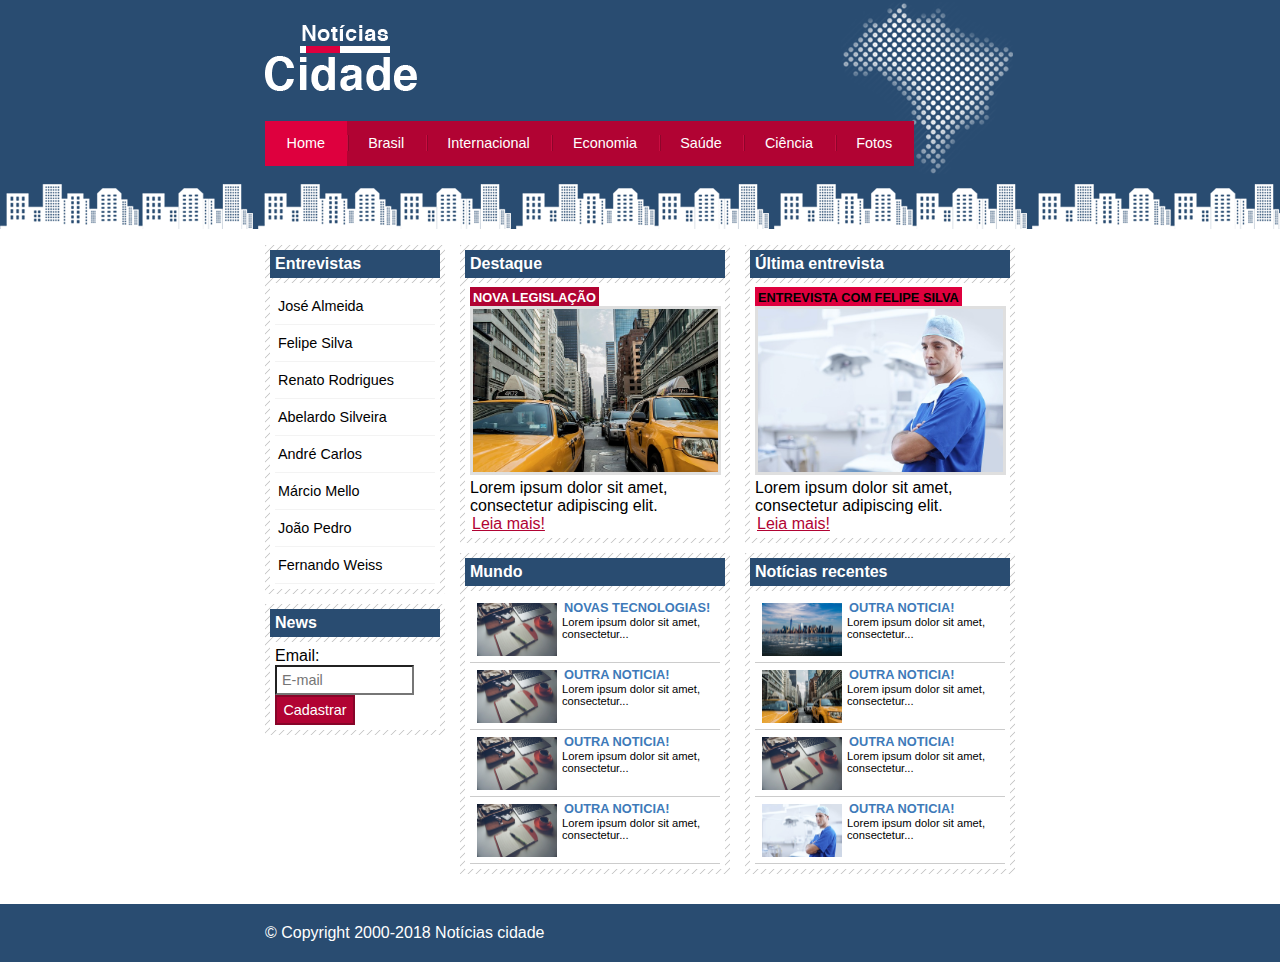
<file: index.html>
<!DOCTYPE html>
<html>
  <head>
    <title>Notícias cidade - Seu site de notícias</title>
    <meta charset="utf-8" />

    <!-- Estilo customizado -->
    <link rel="stylesheet" type="text/css" href="ESTILO/estilo.css" />
  </head>

  <body class="home">
    <!-- Início container -->
    <div id="container">
      <!-- Início topo -->
      <div id="topo">
        <h1 class="logo">Notícias cidade</h1>
        <ul id="navegacao">
          <li class="primeiro">
            <a id="home" href="index.html">Home</a>
          </li>
          <li>
            <a id="brasil" href="brasil.html">Brasil</a>
          </li>
          <li>
            <a id="internacional" href="#">Internacional</a>
          </li>
          <li>
            <a id="economia" href="#">Economia</a>
          </li>
          <li>
            <a id="saude" href="#">Saúde</a>
          </li>
          <li>
            <a id="ciencia" href="#">Ciência</a>
          </li>
          <li>
            <a id="fotos" href="fotos.html">Fotos</a>
          </li>
        </ul>
      </div>
      <!-- fim /topo -->

      <!-- Início conteudo -->
      <div id="conteudo">
        <div id="primario">
          <div class="caixa destaque">
            <h2>Destaque</h2>
            <div class="caixa-conteudo">
              <h3>Nova legislação</h3>
              <img
                class="imagem-principal"
                src="imagens/taxi.jpg"
                width="100%"
              />
              <p>Lorem ipsum dolor sit amet, consectetur adipiscing elit.</p>
              <a href="nova-legislacao.html">Leia mais!</a>
            </div>
          </div>

          <div class="caixa">
            <h2>Mundo</h2>
            <div class="caixa-conteudo">
              <ul id="lista-noticias">
                <li>
                  <a href="">
                    <img src="imagens/tecnologia.jpg" width="80" />
                    <h3>Novas tecnologias!</h3>
                    <p>Lorem ipsum dolor sit amet, consectetur...</p>
                  </a>
                </li>
                <li>
                  <a href="">
                    <img src="imagens/tecnologia.jpg" width="80" />
                    <h3>Outra Noticia!</h3>
                    <p>Lorem ipsum dolor sit amet, consectetur...</p>
                  </a>
                </li>
                <li>
                  <a href="">
                    <img src="imagens/tecnologia.jpg" width="80" />
                    <h3>Outra Noticia!</h3>
                    <p>Lorem ipsum dolor sit amet, consectetur...</p>
                  </a>
                </li>
                <li>
                  <a href="">
                    <img src="imagens/tecnologia.jpg" width="80" />
                    <h3>Outra Noticia!</h3>
                    <p>Lorem ipsum dolor sit amet, consectetur...</p>
                  </a>
                </li>
              </ul>
            </div>
          </div>
        </div>

        <div id="secundario">
          <div class="caixa entrevista">
            <h2>Última entrevista</h2>
            <div class="caixa-conteudo">
              <h3>Entrevista com felipe silva</h3>
              <img
                class="imagem-principal"
                src="imagens/doutor.jpg"
                width="100%"
              />
              <p>Lorem ipsum dolor sit amet, consectetur adipiscing elit.</p>
              <a href="">Leia mais!</a>
            </div>
          </div>

          <div class="caixa">
            <h2>Notícias recentes</h2>
            <div class="caixa-conteudo">
              <ul id="lista-noticias">
                <li>
                  <a href="">
                    <img src="imagens/cidade.jpg" width="80" />
                    <h3>Outra Noticia!</h3>
                    <p>Lorem ipsum dolor sit amet, consectetur...</p>
                  </a>
                </li>
                <li>
                  <a href="">
                    <img src="imagens/taxi.jpg" width="80" />
                    <h3>Outra Noticia!</h3>
                    <p>Lorem ipsum dolor sit amet, consectetur...</p>
                  </a>
                </li>
                <li>
                  <a href="">
                    <img src="imagens/tecnologia.jpg" width="80" />
                    <h3>Outra Noticia!</h3>
                    <p>Lorem ipsum dolor sit amet, consectetur...</p>
                  </a>
                </li>
                <li>
                  <a href="">
                    <img src="imagens/doutor.jpg" width="80" />
                    <h3>Outra Noticia!</h3>
                    <p>Lorem ipsum dolor sit amet, consectetur...</p>
                  </a>
                </li>
              </ul>
            </div>
          </div>
        </div>

        <!-- Início lateral -->
        <div id="lateral">
          <div class="caixa">
            <h2>Entrevistas</h2>
            <div class="caixa-conteudo">
              <ul>
                <li><a href="">José Almeida</a></li>
                <li><a href="">Felipe Silva</a></li>
                <li><a href="">Renato Rodrigues</a></li>
                <li><a href="">Abelardo Silveira</a></li>
                <li><a href="">André Carlos</a></li>
                <li><a href="">Márcio Mello</a></li>
                <li><a href="">João Pedro</a></li>
                <li><a href="">Fernando Weiss</a></li>
              </ul>
            </div>
          </div>

          <div class="caixa">
            <h2>News</h2>
            <div class="caixa-conteudo">
              <form>
                <div>
                  <label for="email">Email:</label>
                  <input
                    type="email"
                    name="email"
                    id="email"
                    placeholder="E-mail"
                  />
                </div>
                <div>
                  <input class="submit" type="submit" value="Cadastrar" />
                </div>
              </form>
            </div>
          </div>
        </div>
        <!-- fim /lateral -->
      </div>
      <!-- fim /conteudo -->
    </div>
    <!-- fim /container -->

    <div id="container-rodape" style="clear: both">
      <div id="rodape">&copy; Copyright 2000-2018 Notícias cidade</div>
    </div>
  </body>
</html>
</file>
<file: ESTILO/estilo.css>
/* Estrutura do site
*/
* {
	margin:0;
	padding:0;
}

body{
	font-family: "Trebuchet MS", Helvetica, sans-serif;
	background: #fff url(../imagens/fundo.png) repeat-x;
}

#container {
	width: 750px;
	margin: 0 auto;
}

#topo {
	height: 150px;
	background: url(../imagens/detalhe-topo.png) no-repeat right top;
	padding-top: 25px;
	/*border: 1px solid red;*/
}

.logo {
	width: 152px;
	height: 66px;
	background: url(../imagens/logo.png) no-repeat center;
	text-indent: -3000px;
}

/* Barra de navegação
*/
a:link, a:visited {
	color: #b10333;
	padding: 2px;
}

a:hover {
	color: #e50040;
}

ul {
	margin: 0;
	padding: 0;
	list-style: none;
}

#topo ul {
	margin-top: 30px;
	background: #b10333;
	float: left;
}

#topo ul li {
	float: left;
}

#topo ul a {
	font-size: 0.9em;
	display: block;
	padding: 0.5em 1.5em;
	line-height: 2.1em;
	text-decoration: none;
	color: #fff;
	background: url(../imagens/divisor.png) no-repeat left center;
}

#topo ul .primeiro a {
	background: none;
}

#topo ul a:hover {
	color: #69001d;
}

body.home #navegacao a#home,
body.brasil #navegacao a#brasil, 
body.internacional #navegacao a#internacional,
body.fotos #navegacao a#fotos 
{
	color: #fff;
	background: #de003e;
	cursor: text;
}

/* Configura layout de três colunas */
#conteudo {
	margin-top: 60px;
	background: #f5f5f5;
}

#lateral {
	width: 180px;
	float: left;
	margin: 0 0 20px -750px;
}

#primario {
	width: 270px;
	float: left;
	margin: 0 0 20px 195px ;
}

#duas-colunas #primario {
	width: 555px;
}

#uma-coluna #primario {
	width: 750px;
	margin: 0 0 20px 0;
}

#secundario {
	width: 270px;
	float: left;
	margin: 0 0 20px 15px;
}

/*Caixa*/
.caixa {
	margin: 10px 0;
	padding: 5px;
	background: #f3f3f3 url(../imagens/fundo-caixa.png);
}

h2 {
	font-size: 1em;
	background: #294c71;
	color: #fff;
	padding: 5px;
}

.caixa-conteudo {
	background: #fff;
	padding: 5px;
	margin-top: 5px;
}

/* Formatar menus laterais
*/
#lateral ul a {
	font-size: 0.9em;
	padding: 3px;
	display: block;
	line-height: 30px;
	color: #000;
	text-decoration: none;
	border-bottom: 1px solid #f3f3f3;
}

#lateral ul a:hover {
	background: #f9f9f9 url(../imagens/marcador.png) no-repeat left center;
	padding-left: 20px;
	color: #a1a1a1;
}

/* Formatando formulários
*/
label {
	display: block; 
	cursor: pointer;
}

input {
	padding: 5px;
	width: 125px;
	font-size: 0.9em;
	background-color: #fff;
}

input.submit {
	width: 80px;
	color: #fff;
	background-color: #b10333;
	border: 2px solid #870529;
}

/*Formatando imagens*/
img.imagem-principal {
	width: 98%;
	border: 3px solid #dfdfdf;
}

/* Formatando cabeçalhos */
h3 {
	text-transform: uppercase;
	display: inline;
	font-size: 0.8em;
	padding: 3px;
}

.destaque h3 {
	background: #b10333;
	color: #fff;
}

.entrevista h3 {
	background: #de003e;
}

/*Formatando lista de notícias*/
#lista-noticias li {
	padding: 2px;
	border-bottom: 1px solid #ccc; 
	height: 62px;
}

#lista-noticias li a img {
	float: left;
	margin: 5px;
}

#lista-noticias li a {
	text-decoration: none;
}

#lista-noticias li a h3 {
	font-size: 0.8em;
	padding: 0;
	color: #3e7ab9;
}

#lista-noticias li a p {
	font-size: 0.7em;
	color: #000;
}

#lista-noticias li:hover {
	background: #eee;
	cursor: pointer;
}


/*Rodape*/
#container-rodape {
	background: #294c71;
	padding: 20px;
}

#rodape {
	width: 750px;
	margin: 0 auto;
	color: #fff;
}
</file>
